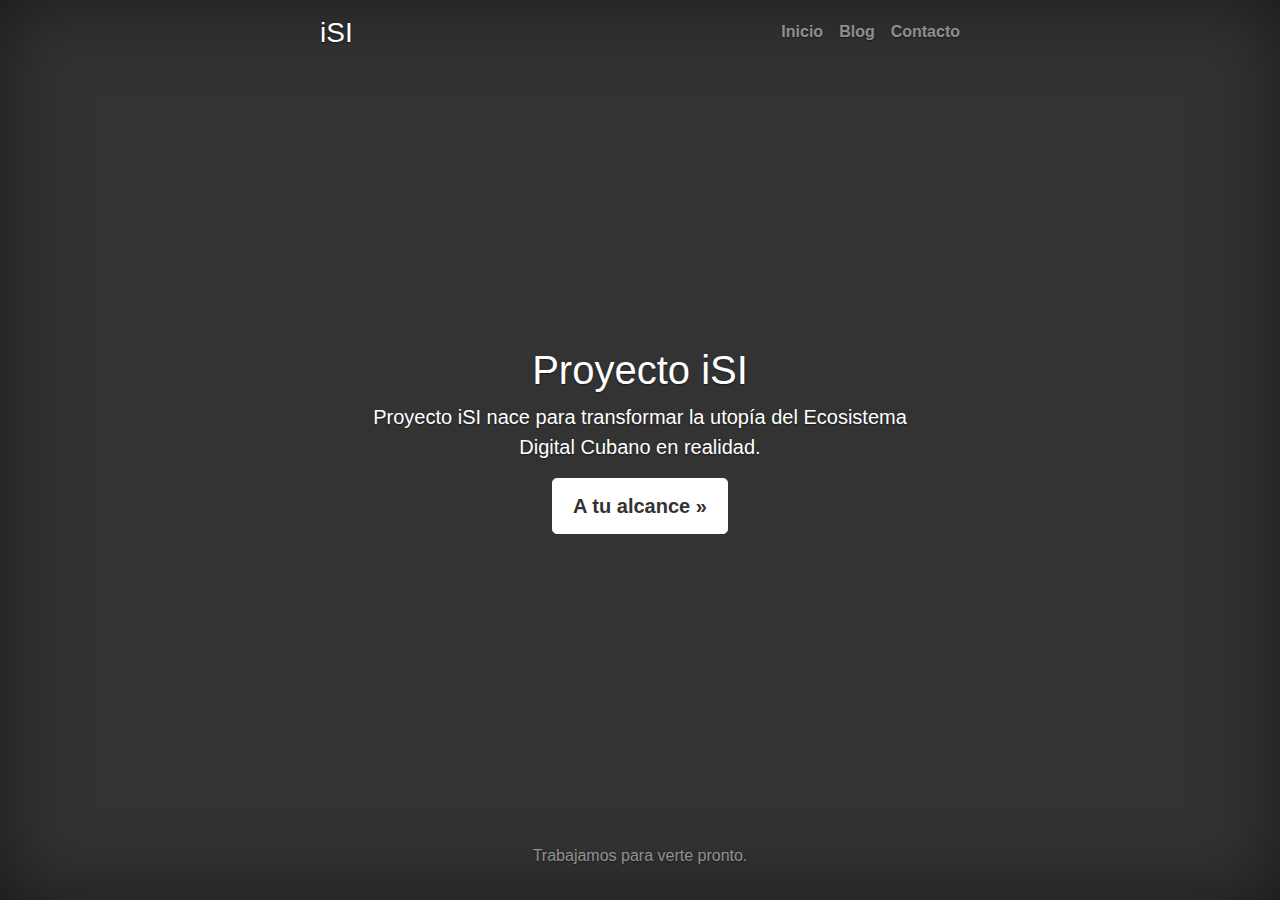
<file: index.html>
<!DOCTYPE html>
<html lang="es">

<head>
    <meta charset="UTF-8">
    <meta name="viewport" content="width=device-width, initial-scale=1, shrink-to-fit=no">
    <title> iSI </title>
    <link rel="stylesheet" href="css/bootstrap.min.css">

    <style>
        .bd-placeholder-img {
            font-size: 1.125rem;
            text-anchor: middle;
            -webkit-user-select: none;
            -moz-user-select: none;
            -ms-user-select: none;
            user-select: none;
        }
        
        @media (min-width: 768px) {
            .bd-placeholder-img-lg {
                font-size: 3.5rem;
            }
        }
    </style>

    <link href="css/cover.css" rel="stylesheet">

</head>

<body class="text-center">
    <div class="cover-container d-flex w-100 h-100 p-3 mx-auto flex-column">
        <header class="masthead mb-auto">
            <div class="inner">
                <h3 class="masthead-brand active">iSI</h3>
                <nav class="nav nav-masthead justify-content-center">
                    <a class="nav-link" href="main.html">Inicio</a>
                    <a class="nav-link" href="https://somosproyectoisi.blogspot.com">Blog</a>
                    <a class="nav-link" href="#">Contacto</a>
                    <div class="dropdown-menu">
                        <a class="nav-link dropdown-toggle" href="#"></a>
                    </div>
                </nav>
            </div>
        </header>

        <main role="main " class="inner cover ">
            <h1 class="cover-heading ">Proyecto iSI</h1>
            <p class="lead ">Proyecto iSI nace para transformar la utopía del Ecosistema Digital Cubano en realidad.</p>
            <p class="lead ">
                <a href="main.html " class="btn btn-lg btn-secondary ">A tu alcance &raquo;</a>
            </p>
        </main>

        <footer class="mastfoot mt-auto ">
            <div class="inner ">
                <p>Trabajamos para verte pronto.</p>
            </div>
        </footer>
    </div>
</body>
</file>
<file: css/cover.css>
/*
 * Globals
 */


/* Links */

a,
a:focus,
a:hover {
    color: #fff;
}


/* Custom default button */

.btn-secondary,
.btn-secondary:hover,
.btn-secondary:focus {
    color: #333;
    text-shadow: none;
    /* Prevent inheritance from `body` */
    background-color: #fff;
    border: .05rem solid #fff;
}


/*
 * Base structure
 */

html,
body {
    height: 100%;
    background-color: #333;
}

body {
    display: -ms-flexbox;
    display: flex;
    color: #fff;
    text-shadow: 0 .05rem .1rem rgba(0, 0, 0, .5);
    box-shadow: inset 0 0 5rem rgba(0, 0, 0, .5);
}

.cover-container {
    max-width: 42em;
}


/*
 * Header
 */

.masthead {
    margin-bottom: 2rem;
}

.masthead-brand {
    margin-bottom: 0;
}

.nav-masthead .nav-link {
    padding: .25rem 0;
    font-weight: 700;
    color: rgba(255, 255, 255, .5);
    background-color: transparent;
    border-bottom: .25rem solid transparent;
}

.nav-masthead .nav-link:hover,
.nav-masthead .nav-link:focus {
    border-bottom-color: rgba(255, 255, 255, .25);
}

.nav-masthead .nav-link+.nav-link {
    margin-left: 1rem;
}

.nav-masthead .active {
    color: #fff;
    border-bottom-color: #fff;
}

@media (min-width: 48em) {
    .masthead-brand {
        float: left;
    }
    .nav-masthead {
        float: right;
    }
}


/*
 * Cover
 */

.cover {
    padding: 0 1.5rem;
    background-image: image/logo;
}

.cover .btn-lg {
    padding: .75rem 1.25rem;
    font-weight: 700;
}


/*
 * Footer
 */

.mastfoot {
    color: rgba(255, 255, 255, .5);
}
</file>
